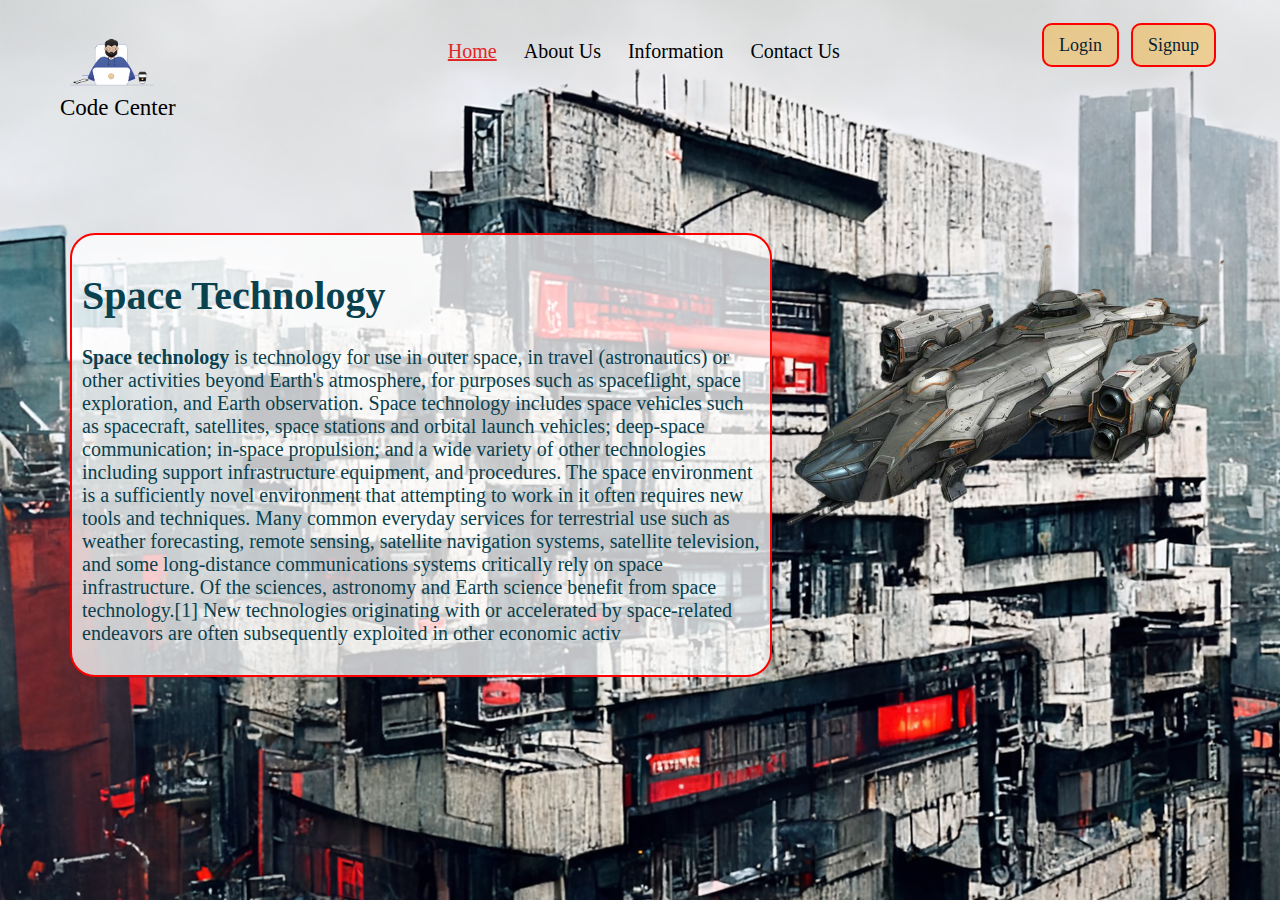
<file: index.html>
<!DOCTYPE html>
<html lang="en">

<head>
    <meta charset="UTF-8">
    <meta http-equiv="X-UA-Compatible" content="IE=edge">
    <meta name="viewport" content="width=device-width, initial-scale=1.0">
    <link rel="stylesheet" href="home.css">
    <link rel="stylesheet" href="signup.html">
    <title>Codehub</title>

</head>

<body>
    <header class="header">
        <div class="left">
            <img src="coder.png" alt="">
            <div> Code Center</div>
        </div>
        <div class="mid">
            <ul class="navbar">
                <li><a href="#" class="active">Home</a></li>
                <li><a href="#">About Us</a></li>
                <li><a href="#">Information</a></li>
                <li><a href="#">Contact Us</a></li>
            </ul>
        </div>
        <div class="right">
            <a class="btn" href="login.html">Login</a>
            <a class="btn" href="signup.html">Signup</a>
        </div>
    </header>
    <!-- <div class="container">
        <h1>Join for Learn</h1>
        <form action="data.js">
            <div class="form_group">
                <input type="text" name="" placeholder="Enter your Name">
            </div>
            <div class="form_group">
                <input type="email" name="" placeholder="Enter your Email address">
            </div>
            <div class="form_group">
                <input type="password" name="" placeholder="Enter a Password">
            </div>
            <div class="form_group">
                <input type="text" name="" placeholder="Enter your Profesation">
            </div>
            <input type="reset" class="btn" id="reset" value="Reset">
            <input type="submit" class="btn" id="submit" value="Submit">
        </form>
        
    </div> -->
    <div class="info">
        <h1>Space Technology</h1>
        <p>
           <b> Space technology </b>is technology for use in outer space, in travel (astronautics) or other activities beyond
            Earth's atmosphere, for purposes such as spaceflight, space exploration, and Earth observation. Space
            technology includes space vehicles such as spacecraft, satellites, space stations and orbital launch
            vehicles; deep-space communication; in-space propulsion; and a wide variety of other technologies including
            support infrastructure equipment, and procedures.

            The space environment is a sufficiently novel environment that attempting to work in it often requires new
            tools and techniques.

            Many common everyday services for terrestrial use such as weather forecasting, remote sensing, satellite
            navigation systems, satellite television, and some long-distance communications systems critically rely on
            space infrastructure. Of the sciences, astronomy and Earth science benefit from space technology.[1] New
            technologies originating with or accelerated by space-related endeavors are often subsequently exploited in
            other economic activ
        </p>
    </div>
    <div class="img">
        <img src="obj.png" alt="">
        </div>
</body>

</html>
</file>
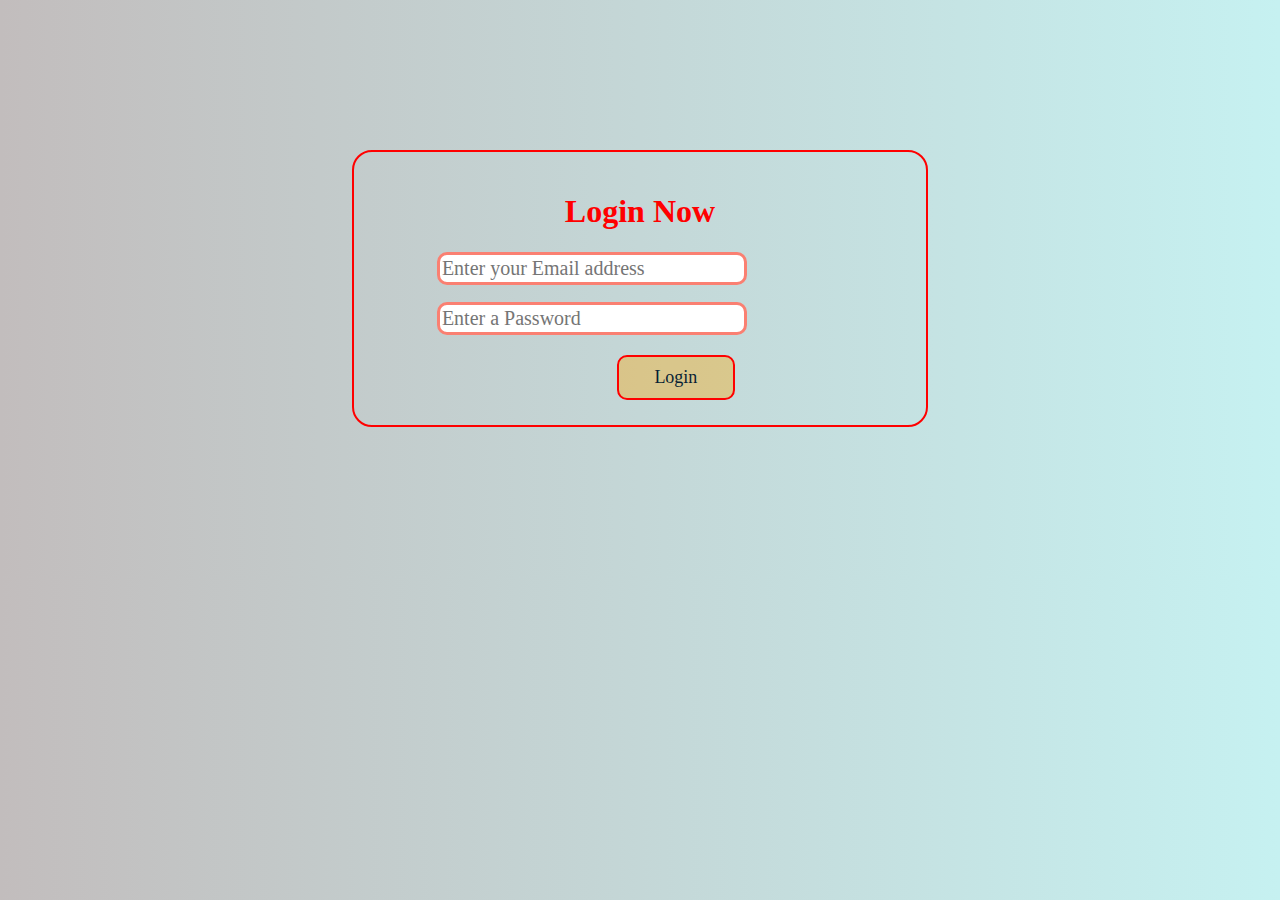
<file: login.html>
<!DOCTYPE html>
<html lang="en">
<head>
    <meta charset="UTF-8">
    <meta http-equiv="X-UA-Compatible" content="IE=edge">
    <meta name="viewport" content="width=device-width, initial-scale=1.0">
    <link rel="stylesheet" href="index.html">
    <link rel="stylesheet" href="signup.css">

    <title>Signup Page</title>
<style>
  
</style>
</head>
<body>
    <div class="container">
        <h1>Login Now</h1>
        <form action="data.js">
            
            <div class="form_group">
                <input type="email" name="" placeholder="Enter your Email address">
            </div>
            <div class="form_group">
                <input type="password" name="" placeholder="Enter a Password">
            </div>
            
            <button class="btn" id="login">Login</button>
        </form>
        
    </div>
</body>
</html>
</file>
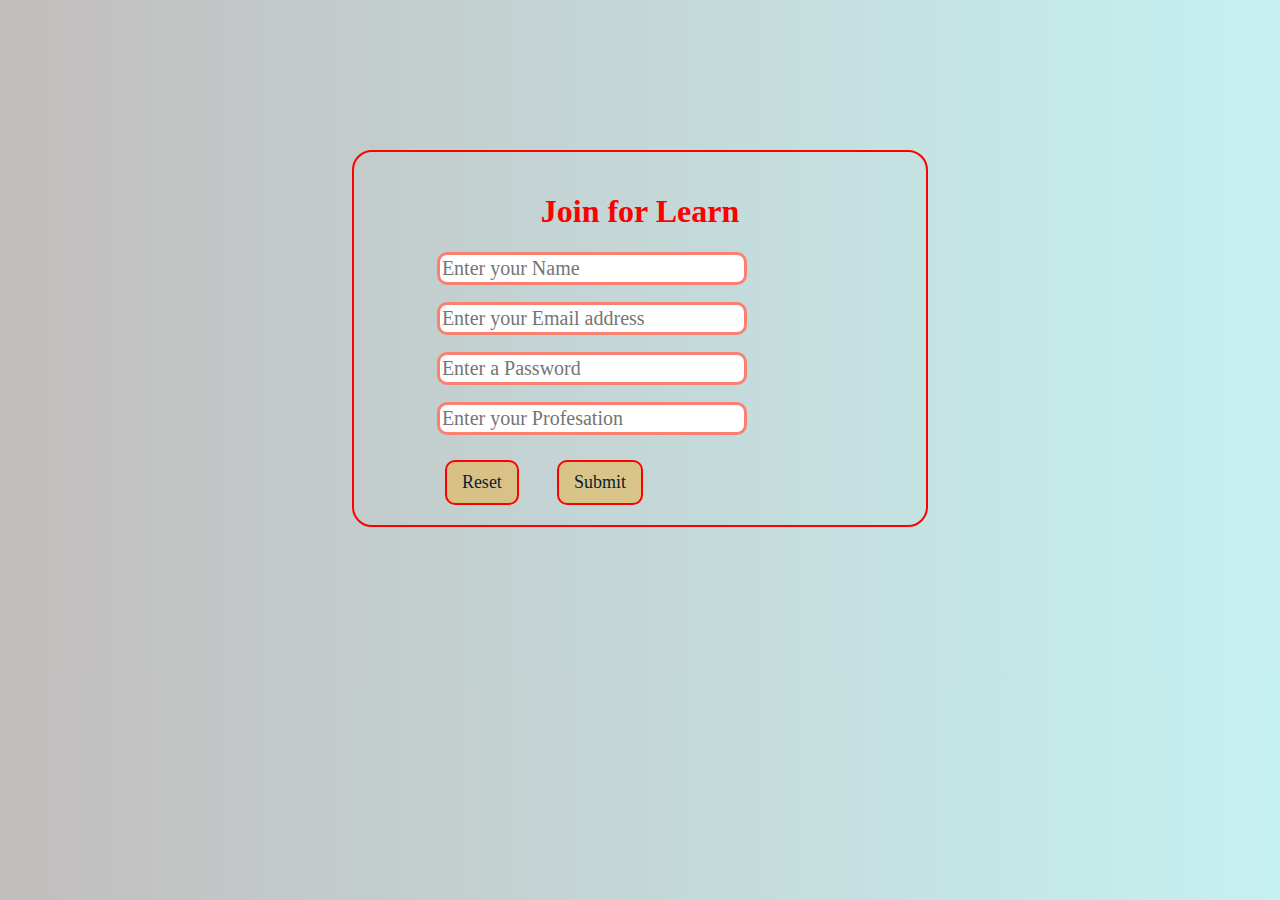
<file: signup.html>
<!DOCTYPE html>
<html lang="en">
<head>
    <meta charset="UTF-8">
    <meta http-equiv="X-UA-Compatible" content="IE=edge">
    <meta name="viewport" content="width=device-width, initial-scale=1.0">
    <link rel="stylesheet" href="index.html">
    <link rel="stylesheet" href="signup.css">

    <title>Signup Page</title>
<style>
  
</style>
</head>
<body>
    <div class="container">
        <h1>Join for Learn</h1>
        <form action="data.js">
            <div class="form_group">
                <input type="text" name="" placeholder="Enter your Name">
            </div>
            <div class="form_group">
                <input type="email" name="" placeholder="Enter your Email address">
            </div>
            <div class="form_group">
                <input type="password" name="" placeholder="Enter a Password">
            </div>
            <div class="form_group">
                <input type="text" name="" placeholder="Enter your Profesation">
            </div>
            <input type="reset" class="btn" id="reset" value="Reset">
            <input type="submit" class="btn" id="submit" value="Submit">
        </form>
        
    </div>
</body>
</html>
</file>
<file: home.css>
body {
    font-family: cursive;
    color: black;
    margin: 0px;
    padding: 0px;
    background-image: url('bg.png');
}

.left {
    display: inline-block;
    position: absolute;
    top: 20px;
    left: 60px;
    /* border: 2px solid darkblue; */
}

.left img {
    padding: 1px;
    margin: 1px;
    width: 100px;
    filter: grayscale(50%);
}

.left div {
    line-height: 0px;
    text-align: center;
    font-size: 23px;
}

.mid {
    display: block;
    width: 38%;
    margin: 20px auto;
    /* border: 2px solid darkred; */
}

.right {
    display: inline-block;
    position: absolute;
    top: 35px;
    right: 60px;
    /* border: 2px solid darkcyan; */
}


.navbar {
    display: inline-block;
    font-size: 20px;
}

.navbar li {
    display: inline-block;
}

.navbar li a {
    color: black;
    text-decoration: none;
    padding: 5px 11px;

}

.navbar li a:hover,
.navbar li a.active {
    color: rgb(224, 38, 38);
    text-decoration: underline;
}

.btn {
    background-color: rgba(255, 166, 0, 0.355);
    padding: 10px 15px;
    margin: 4px;  
    text-decoration: none;
    color: rgb(7, 31, 53);
    border: 2px solid red;
    border-radius: 10px;
    font-family: cursive;
    font-size: 18px;
    cursor: pointer;
}

.btn:hover {
    background-color: red;
    border: black;
}
.info{
    display: inline-block;
    margin-top: 130px;
    margin-left: 70px;
    padding: 10px;
    width: 53%;
    border: 2px solid red;
    border-radius: 25px;
    font-size: 20px;
    text-align: left;
    color: rgb(9, 65, 78);
    background-color: rgba(255, 255, 255, 0.756);


}
 .img{
    position: relative;
    bottom: 100px;
    margin-top:5px;
    display: inline-block;
    width: 36%;  
 }
 .img img{
    display: inline-block;

    width: 100%;
    margin-top: 5px;
    
    
}
</file>
<file: signup.css>
.container{
    margin: 150px  auto;
    padding: 20px 27px;
    border: 2px solid red;
    border-radius: 20px;
    width: 41%
}
.container:hover{
    background-color: rgba(236, 167, 167, 0.201);
}
.form_group input{
    display: block;
    width: 300px;
    margin: 17px 56px 15px;
    padding: 2px;
    font-size: 20px;
    font-family: cursive;
    border: 3px solid salmon;
    border-radius: 10px;
}
.container h1{
    color: red;
    text-align: center;
}
.btn {
    background-color: rgba(255, 166, 0, 0.355);
    padding: 10px 15px;
    margin-top: 10px;
    margin: 5px;
    text-decoration: none;
    color: rgb(7, 31, 53);
    border: 2px solid red;
    border-radius: 10px;
    font-family: cursive;
    font-size: 18px;
    cursor: pointer;
}

.btn:hover {
    background-color: red;
    border: black;
}
#reset{
    position: relative;
    top:5px;
    bottom: 4px;
    left: 59px;
}
#submit{
    position: relative;
    top: 5px;
    bottom: 4px;
    left: 83px;
}
body{
    background-image: linear-gradient(to right, #c2bdbd , #c6f1f1);
}
#login{
    position: relative;
    left: 231px;
    width: 118px;
}
</file>
